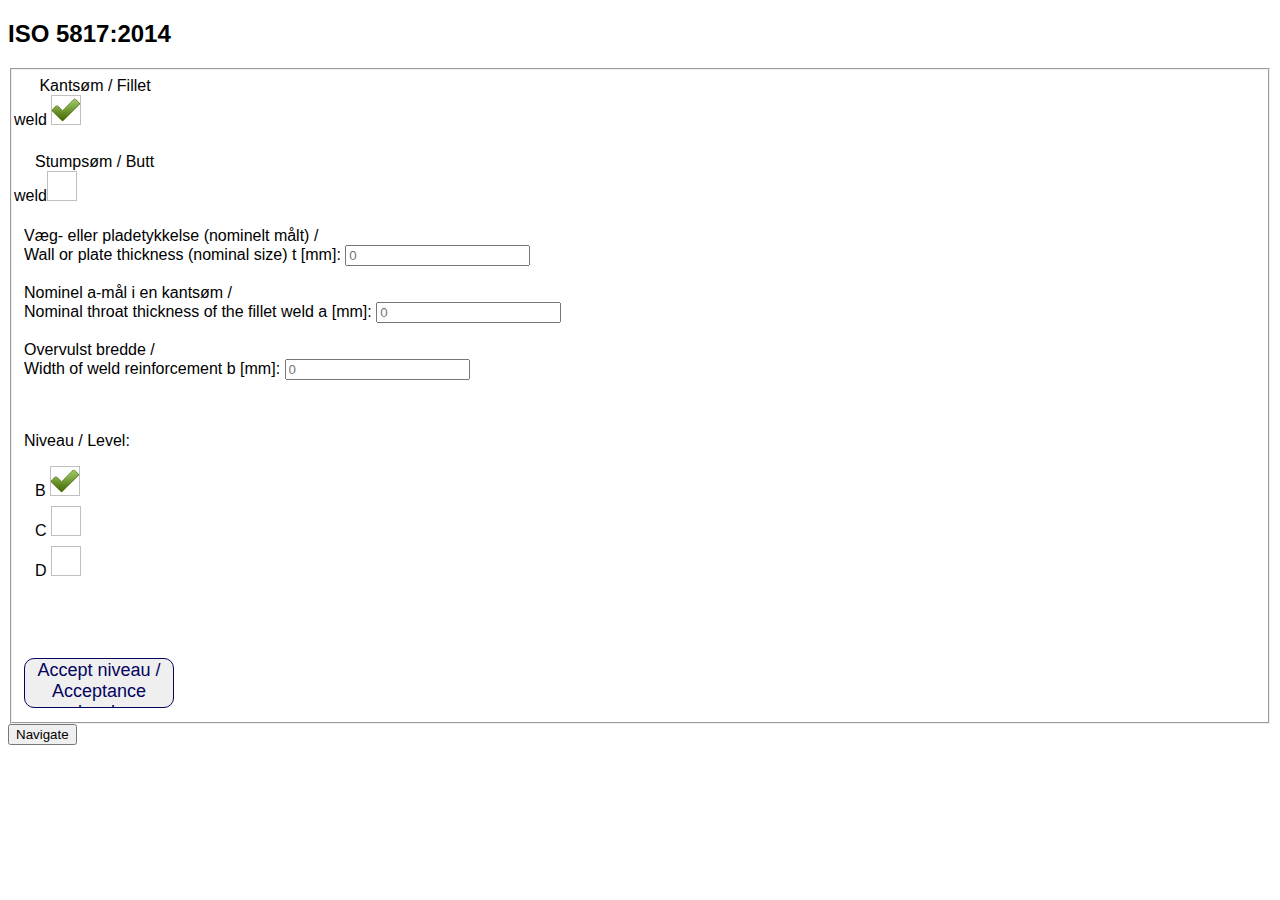
<file: index.html>
<!DOCTYPE html>
<html lang="en">

<head>
    <meta charset="utf-8">
    <title>ISO 5817:2014 calculator</title>
    <link rel="manifest" href="manifest.webmanifest">
    <meta name="theme-color" content="#000000">
    <meta name="viewport" content="width=device-width, initial-scale=1, shrink-to-fit=no">

    <link rel="stylesheet" type="text/css" href="style.css">

</head>

<body>
    <section id="DataInput_id">
        <h2 id="id2">ISO 5817:2014</h2>
        <form id="DataForm_id">
            <fieldset>
                <!--<legend>Personal information:</legend>-->
                <div class="myFormLayout">
                    <!--I was told to remove these two, cause they aren't relevant "yet"
                    <div class="mydict">
                        <div>
                            <label>
                                <input type="radio" name="Material" value="Aluminum" checked>
                                <span>Aluminum</span>
                            </label>
                            <label>
                                <input type="radio" name="Material" value="Steel">
                                <span>Steel</span>
                            </label>
                        </div>-->
                    </div>
                    <div class="options">
                        <label for="filletweld" title="Kantsøm / Fillet weld"><input type="radio" id="filletweld" name="weld" value="filletweld" checked /> Kantsøm / Fillet weld <img /></label> 
                        <br>
                        <br>
                        <label for="buttweld"><input type="radio" id="buttweld" name="weld" value="buttweld" />Stumpsøm / Butt weld<img /></label>
                    </div>
                    <br>
                    <br>
                    <label for="PlateT_id">Væg- eller pladetykkelse (nominelt målt) / <br>Wall or plate thickness (nominal size) t [mm]:</label>
                    <input type="number" name="PlateT" id="PlateT_id" placeholder="0" step="0.1">
                    <br>
                    <br>
                    <label id="buttWeldHide" for="WeldT_id">Nominel a-mål i en kantsøm / <br>Nominal throat thickness of the fillet weld a [mm]:</label>
                    <input id="buttWeldHide" type="number" name="WeldT" id="WeldT_id" placeholder="0" step="0.1">
                    <br>
                    <br>
                     <!--I was told to remove these two, cause they aren't relevant "yet"
                    <label for="LengthOfW_id"> Length of weld l [mm]:</label>
                    <input type="number" name="WeldLength" id="LengthOfW_id" value="0" step="0.001">
                    <br>
                    <br>-->
                    <label for="WidthOfW_id">Overvulst bredde / <br>Width of weld reinforcement b [mm]:</label>
                    <input type="number" name="WeldWidth" id="WidthOfW_id" placeholder="0" step="0.1">
                    <br>
                    <br>
                    <div class="div-spacer"></div><!--Temp fix?-->
                    <div class="div-spacer"></div><!--Temp fix?-->
                    <br>
                    <div class="options">
                        <p>Niveau / Level:</p>
                        <label for="GradeB" title="B"><input type="radio" id="GradeB" name="weldGrade" value="GradeB" checked />B <img /></label> 
                        <label for="GradeC" title="C"><input type="radio" id="GradeC" name="weldGrade" value="GradeC" />C <img /></label>
                        <label for="GradeD" title="D"><input type="radio" id="GradeD" name="weldGrade" value="GradeD" />D <img /></label>
                    </div>
                    <br><br>
                    <div class="div-spacer"></div><!--Temp fix?--><br><br>
                    <button class="calc" id="gradeWeld" type="button"><span>Accept niveau / Acceptance level:</span></button>
                    <!--From Uiverse.io by alexruix 
                    Will probably throw this in front of the form when you hit *grade*
                    <div class="loader">
                    <span class="loader-text">loading</span>
                    <span class="load"></span>
                    </div>
                    -->
                </div>
            </fieldset>
        </form>
    </section>

    <script type="module" src="js/frontend.js"></script>
</body>
<footer>
    <button class="Navigate" id="toInfo" type="button">Navigate</button>  
</footer>
</html>
</file>
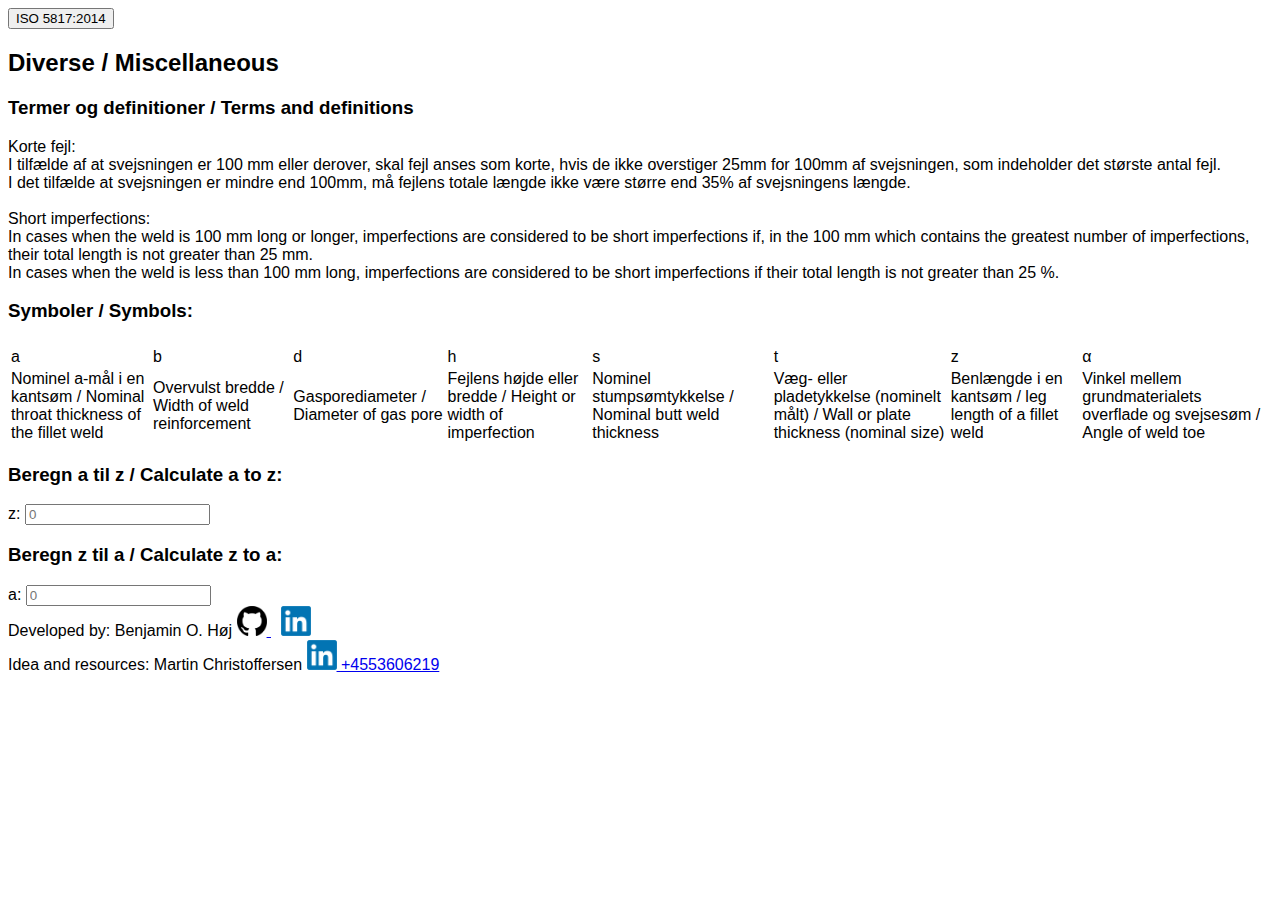
<file: info.html>
<!DOCTYPE html>
<html lang="en">

<head>
    <meta charset="utf-8">
    <title>ISO10675 calculator</title>
    <link rel="manifest" href="manifest.webmanifest">
    <meta name="theme-color" content="#000000">
    <meta name="viewport" content="width=device-width, initial-scale=1, shrink-to-fit=no">

    <link rel="stylesheet" type="text/css" href="style.css">

</head>

<body>
    <section id="DataInput_id">
        <button id="Back" type="button"><span>ISO 5817:2014<span></button>
        <h2 id="id2">Diverse / Miscellaneous</h2>
    <h3>Termer og definitioner / Terms and definitions</h3>
    Korte fejl:<br> 
    I tilfælde af at svejsningen er 100 mm eller derover, skal fejl anses som korte, hvis de ikke overstiger 25mm
    for 100mm af svejsningen, som indeholder det største antal fejl. <br>
    I det tilfælde at svejsningen er mindre end 100mm, må fejlens totale længde ikke være større end 35%
    af svejsningens længde.<br><br>
    Short imperfections:<br>
    In cases when the weld is 100 mm long or longer, imperfections are considered to be short imperfections if, in
    the 100 mm which contains the greatest number of imperfections, their total length is not greater than 25 mm.<br>
    In cases when the weld is less than 100 mm long, imperfections are considered to be short imperfections if
    their total length is not greater than 25 %.

    <h3>Symboler / Symbols:</h3>
    <table>
        <tr>
          <th></th>
          <th></th>
        </tr>
        <tr>
          <td>a</td>
          <td>b</td>
          <td>d</td>
          <td>h</td>
          <td>s</td>
          <td>t</td>
          <td>z</td>
          <td>&alpha;</td>
        </tr>
        <tr>
            <td>Nominel a-mål i en kantsøm / Nominal throat thickness of the fillet weld</td>
            <td>Overvulst bredde / Width of weld reinforcement</td>
            <td>Gasporediameter / Diameter of gas pore</td>
          <td>Fejlens højde eller bredde / Height or width of imperfection</td>
          <td>Nominel stumpsømtykkelse / Nominal butt weld thickness</td>
          <td>Væg- eller pladetykkelse (nominelt målt) / Wall or plate thickness (nominal size)</td>
          <td>Benlængde i en kantsøm / leg length of a fillet weld</td>
          <td>Vinkel mellem grundmaterialets overflade og svejsesøm / Angle of weld toe</td>
        </tr>
      </table>
      <h3>Beregn a til z / Calculate a to z:</h3> 
      <label for="ZValue">z:</label>
      <input type="number" name="ValueZ" id="ZValue" placeholder="0" step="0.1">
      <h3>Beregn z til a / Calculate z to a:</h3> 
      <label for="AValue">a:</label>
      <input type="number" name="ValueA" id="AValue" placeholder="0" step="0.1">
    </section>

    <script type="module" src="js/calc.js"></script>
</body>
<footer>
    Developed by: Benjamin O. Høj
    <a class="github" target="_blank" rel="noopener noreferrer" href="https://github.com/Benj1x">
        <img src="imgs/githubLogo.png" alt="Github logo" width="30px" height="30" />
    </a>
    <a class="linkedin" target="_blank" rel="noopener noreferrer" href="https://www.linkedin.com/in/benjamin-h%C3%B8j-1106b91bb/">
        <img src="imgs/LinkedInLogo.png" alt="LinkedIn logo" width="30px" height="30" />
    </a>
    <br>
    Idea and resources: Martin Christoffersen
    <a class="linkedin" target="_blank" rel="noopener noreferrer" href="https://www.linkedin.com/in/martin-christoffersen-26088842/">
        <img src="imgs/LinkedInLogo.png" alt="LinkedIn logo" width="30px" height="30" />
    </a>
    <a target="_blank" rel="noopener noreferrer" href="tel:+4553606219">+4553606219
    </a>  
</footer>
</html>
</file>
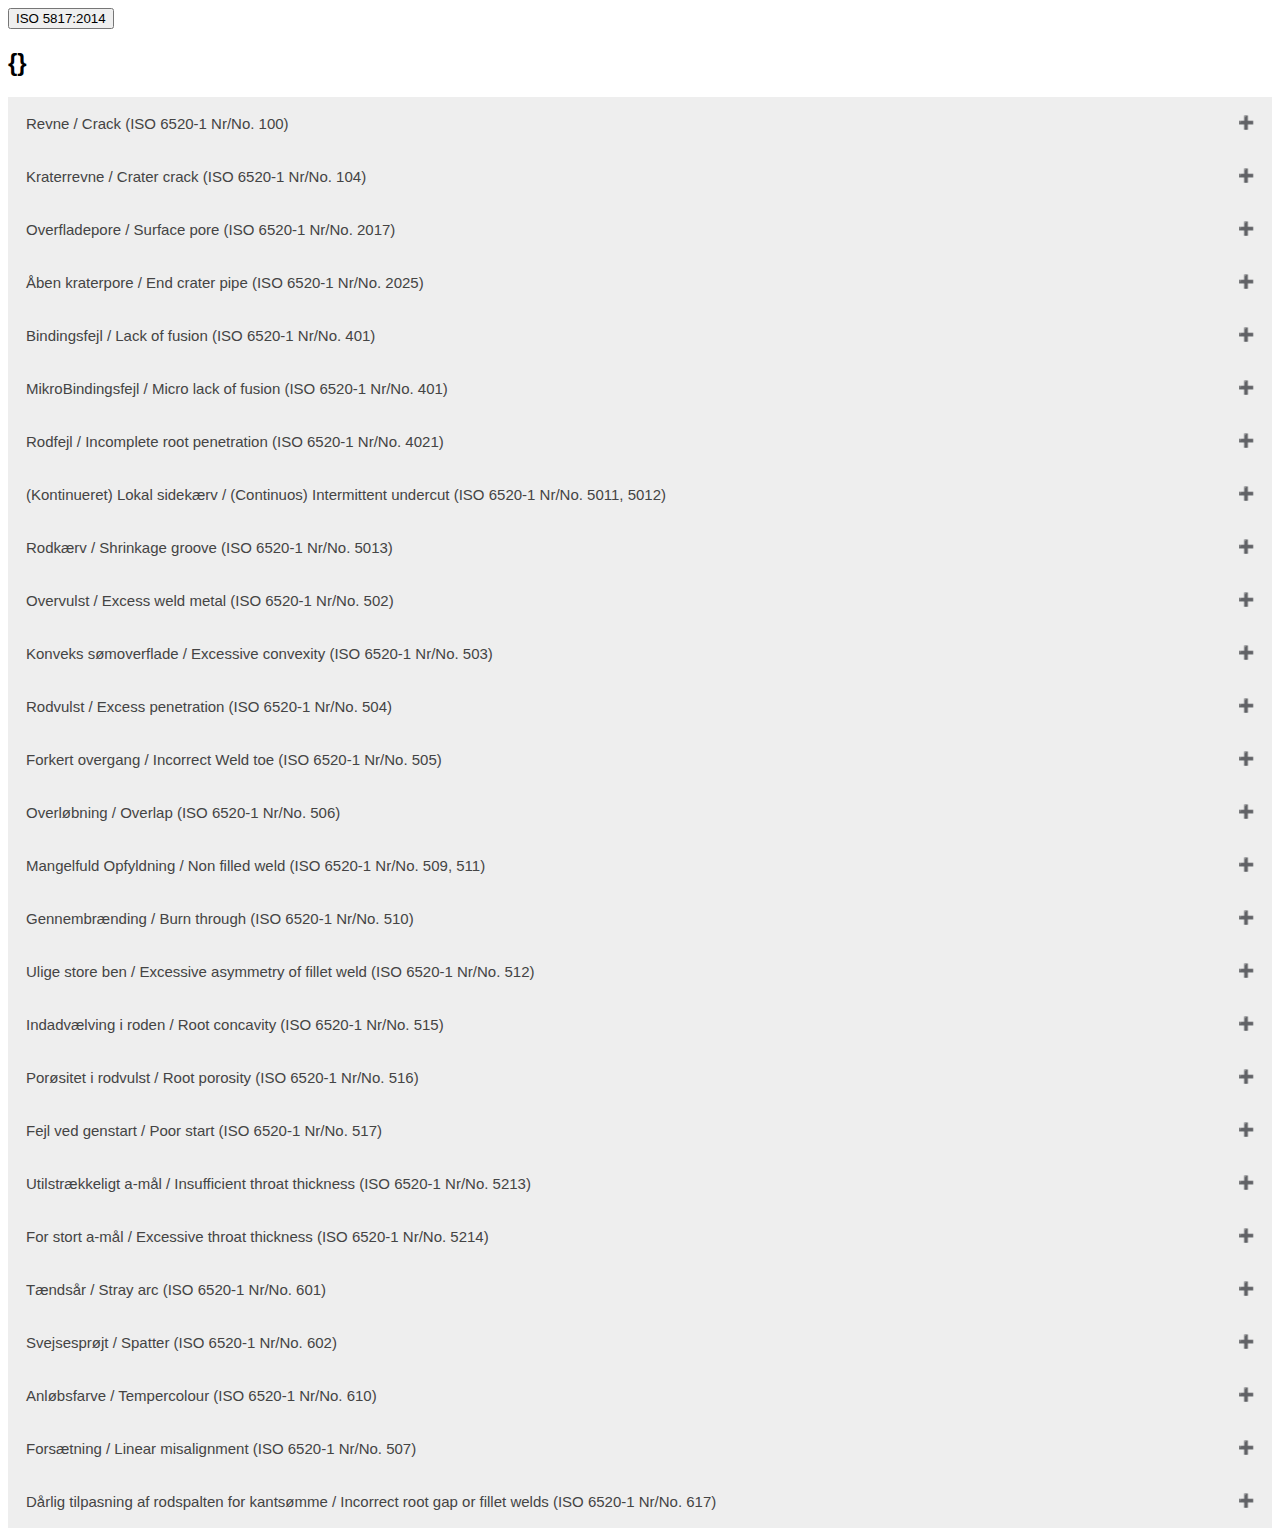
<file: results.html>
<!DOCTYPE html>
<html lang="en">

<head>
    <meta charset="utf-8">
    <title>ISO10675 calculator</title>
    <meta name="theme-color" content="#000000">
    <meta name="viewport" content="width=device-width, initial-scale=1, shrink-to-fit=no">

    <link rel="stylesheet" type="text/css" href="style.css">

</head>

<body>
    <button id="Back" type="button"><span>ISO 5817:2014<span></button>
    <section id="DataInput_id">
        <h2 id="results">{}</h2>
        <button type="button" class="collapsible">Revne / Crack (ISO 6520-1 Nr/No. 100)</button>
        <div class="content">
        <p id="Crack">If you are seeing this text, it means something went wrong :(</p>
        </div>
        <button type="button" class="collapsible">Kraterrevne / Crater crack (ISO 6520-1 Nr/No. 104)</button>
        <div class="content">
        <p id="CraterCrack">If you are seeing this text, it means something went wrong :(</p>
        <img src="imgs/remarks/CraterCrack.png" alt="Crater Crack remarks" width="247px" height="272px"/>
        </div>
        <button type="button" class="collapsible">Overfladepore / Surface pore (ISO 6520-1 Nr/No. 2017)</button>
        <div class="content">
        <p id="SurfacePore">If you are seeing this text, it means something went wrong :(</p>
        <p>Maks. dimension af en enkelt pore: s=stumpsøm a=kantsøm / Maximum dimension of a single for: s=butt weld a=fillet weld</p>
        </div>
        <button type="button" class="collapsible">Åben kraterpore / End crater pipe (ISO 6520-1 Nr/No. 2025)</button>
        <div class="content">
        <p id="EndCraterPipe">If you are seeing this text, it means something went wrong :(</p>
        <img src="imgs/remarks/EndCraterPipe.png" alt="Crater Crack remarks" width="358px" height="175px"/>
        </div>
        <button type="button" class="collapsible">Bindingsfejl / Lack of fusion (ISO 6520-1 Nr/No. 401)</button>
        <div class="content">
        <p id="LackOfFusion">If you are seeing this text, it means something went wrong :(</p>
        </div>
        <button type="button" class="collapsible">MikroBindingsfejl / Micro lack of fusion (ISO 6520-1 Nr/No. 401)</button>
        <div class="content">
        <p id="MLackOfFusion">If you are seeing this text, it means something went wrong :(</p>
        <p>Mikrobindingsfejl kun detekterbare ved mikroundersøglse / Only detected by micro examination</p>
        </div>
        <button type="button" class="collapsible">Rodfejl / Incomplete root penetration (ISO 6520-1 Nr/No. 4021)</button>
        <div class="content">
        <p id="IncompleteRPen">If you are seeing this text, it means something went wrong :(</p>
        <img src="imgs/remarks/IncompleteRPen.png" alt="Crater Crack remarks" width="358px" height="119px"/>
        </div>
        <button type="button" class="collapsible">(Kontinueret) Lokal sidekærv / (Continuos) Intermittent undercut (ISO 6520-1 Nr/No. 5011, 5012)</button>
        <div class="content">
        <p id="InterUcut">If you are seeing this text, it means something went wrong :(</p>
        <img src="imgs/remarks/InterUcut.png" alt="Crater Crack remarks" width="354px" height="239px"/>
        </div>
        <button type="button" class="collapsible">Rodkærv / Shrinkage groove (ISO 6520-1 Nr/No. 5013)</button>
        <div class="content">
        <p id="ShrinkGroove">If you are seeing this text, it means something went wrong :(</p>
        <p>Kun korte fejl / Only to short imperfections</p>
        <img src="imgs/remarks/InterUcut.png" alt="Crater Crack remarks" width="363px" height="108px"/>
        </div>
        <button type="button" class="collapsible">Overvulst / Excess weld metal (ISO 6520-1 Nr/No. 502)</button>
        <div class="content">
        <p id="ExcessWeld">If you are seeing this text, it means something went wrong :(</p>
        <img src="imgs/remarks/ExcessWeld.png" alt="Crater Crack remarks" width="356px" height="198px"/>
        </div>
        <button type="button" class="collapsible">Konveks sømoverflade / Excessive convexity (ISO 6520-1 Nr/No. 503)</button> <!-- TODO: MISSING REMARK-->
        <div class="content">
        <p id="ExcessConvex">If you are seeing this text, it means something went wrong :(</p>
        <img src="imgs/remarks/ExcessConvex.png" alt="Crater Crack remarks" width="356px" height="267px"/>
        </div>
        <button type="button" class="collapsible">Rodvulst / Excess penetration (ISO 6520-1 Nr/No. 504)</button>
        <div class="content">
        <p id="ExcessPen">If you are seeing this text, it means something went wrong :(</p>
        <img src="imgs/remarks/ExcessPen.png" alt="Crater Crack remarks" width="366px" height="339px"/>
        </div>
        <button type="button" class="collapsible">Forkert overgang / Incorrect Weld toe (ISO 6520-1 Nr/No. 505)</button>
        <div class="content">
        <p id="IncorrectWToe">If you are seeing this text, it means something went wrong :(</p>
        <img src="imgs/remarks/IncorrectWToe.png" alt="Crater Crack remarks" width="348px" height="242px"/>
        </div>
        <button type="button" class="collapsible">Overløbning / Overlap (ISO 6520-1 Nr/No. 506)</button>
        <div class="content">
        <p id="Overlap">If you are seeing this text, it means something went wrong :(</p>
        <img src="imgs/remarks/Overlap.png" alt="Crater Crack remarks" width="357px" height="242px"/>
        </div>
        <button type="button" class="collapsible">Mangelfuld Opfyldning / Non filled weld (ISO 6520-1 Nr/No. 509, 511)</button>
        <div class="content">
        <p id="NonFW">If you are seeing this text, it means something went wrong :(</p>
        <img src="imgs/remarks/NonFW.png" alt="Crater Crack remarks" width="359px" height="203px"/>
        <p>*Korte fejl / *applies only to short imperfections</p>
        </div>
        <button type="button" class="collapsible">Gennembrænding / Burn through (ISO 6520-1 Nr/No. 510)</button>
        <div class="content">
        <p id="BurnThrough">If you are seeing this text, it means something went wrong :(</p>
        </div>
        <button type="button" class="collapsible">Ulige store ben / Excessive asymmetry of fillet weld (ISO 6520-1 Nr/No. 512)</button>
        <div class="content">
        <p id="ExcessAsymmFW">If you are seeing this text, it means something went wrong :(</p>
        <img src="imgs/remarks/ExcessAsymmFW.png" alt="Crater Crack remarks" width="359px" height="203px"/>
        </div>
        <button type="button" class="collapsible">Indadvælving i roden / Root concavity (ISO 6520-1 Nr/No. 515)</button><!-- TODO: MISSING REMARK-->
        <div class="content">
        <p id="RootConcav">If you are seeing this text, it means something went wrong :(</p>
        <img src="imgs/remarks/RootConcav.png" alt="Crater Crack remarks" width="359px" height="107px"/>
        </div>
        <button type="button" class="collapsible">Porøsitet i rodvulst / Root porosity (ISO 6520-1 Nr/No. 516)</button>
        <div class="content">
        <p id="RootPoro">If you are seeing this text, it means something went wrong :(</p>
        <p>Svampelignende udseende af svejseroden i svejsemetallet på grund af bobler i svejsemetallet ved størkningen. / Spongy formation at the root of a weld due to bubbling of the weld metal at the moment of solidification</p>
        </div>
        <button type="button" class="collapsible">Fejl ved genstart / Poor start (ISO 6520-1 Nr/No. 517)</button>
        <div class="content">
        <p id="PoorStart">If you are seeing this text, it means something went wrong :(</p>
        </div>
        <button type="button" class="collapsible">Utilstrækkeligt a-mål / Insufficient throat thickness (ISO 6520-1 Nr/No. 5213)</button>
        <div class="content">
        <p id="InsuffTT">If you are seeing this text, it means something went wrong :(</p>
        <img src="imgs/remarks/InsuffTT.png" alt="Crater Crack remarks" width="354px" height="316px"/>
        </div>
        <button type="button" class="collapsible">For stort a-mål / Excessive throat thickness (ISO 6520-1 Nr/No. 5214)</button>
        <div class="content">
        <p id="ExcessTT">If you are seeing this text, it means something went wrong :(</p>
        <img src="imgs/remarks/ExcessTT.png" alt="Crater Crack remarks" width="359px" height="312px"/>
        </div>
        <button type="button" class="collapsible">Tændsår / Stray arc (ISO 6520-1 Nr/No. 601)</button>
        <div class="content">
        <p id="StrayArc">If you are seeing this text, it means something went wrong :(</p>
        </div>
        <button type="button" class="collapsible">Svejsesprøjt / Spatter (ISO 6520-1 Nr/No. 602)</button>
        <div class="content">
        <p id="Spatter">If you are seeing this text, it means something went wrong :(</p>
        </div>
        <button type="button" class="collapsible">Anløbsfarve / Tempercolour (ISO 6520-1 Nr/No. 610)</button>
        <div class="content">
        <p id="TemperColour">If you are seeing this text, it means something went wrong :(</p>
        </div>
        <button type="button" class="collapsible">Forsætning / Linear misalignment (ISO 6520-1 Nr/No. 507)</button>
        <div class="content">
        <p id="LinearMis">If you are seeing this text, it means something went wrong :(</p>
        </div>
        <button type="button" class="collapsible">Dårlig tilpasning af rodspalten for kantsømme / Incorrect root gap or fillet welds (ISO 6520-1 Nr/No. 617)</button>
        <div class="content">
        <p id="IncorrRootGapOrFW">If you are seeing this text, it means something went wrong :(</p>
        <img src="imgs/remarks/IncorrRootGapOrFW.png" alt="Crater Crack remarks" width="342px" height="244px"/>

        </div>
    </section>
    

    <script type="module" src="js/results.js"></script>
</body>

</html>
</file>
<file: style.css>
body{
  font-family: Arial, Helvetica, sans-serif;
}

.setHidden{
  visibility: collapse;
}

header{
  height: 50px;
  background-color: oldlace;
  font-size: 40px;
  font-style: oblique;
  font-weight: bold;
  /* text-align: center; */
  color:darkgreen;
  padding: 10px;
}
nav{
  background-color: oldlace;
  padding: 10px;
}
nav button {
   width: 150px;
   height: 50px;
   font-size: 16px; 
}
section {
  background-color: white;
}
#id1, h1 {
    background-color: aquamarine;
}
.myH1 {
    background-color: lightgreen;
}
output {
display: block;
    /* width: 300px; */
    border: 2px solid green;
    padding: 5px;
    padding-left: 12px;
    margin: 2px;
}
#error_id {
  display: block;
      /* width: 300px; */
      border: 2px solid red;
      padding: 5px;
      padding-left: 12px;
      margin: 2px;
  }

.myFormLayout {
    display: grid;
    grid-template-columns: [labels] auto [controls] 100px [txt] 120px [rest]1fr;
      grid-auto-flow: row;
      grid-gap: .8em;
}
/*
.myFormLayout>fieldset {
  grid-column: span 4;
}
*/
/*.some-form__fields {
  display: contents;
}
*/
.myFormLayout> legend,  
.myFormLayout> label  {
    grid-column: labels;
    grid-row: auto;
}
.myFormLayout>input[type=submit],
.myFormLayout>input[type=number]
{
    grid-column: controls;
    grid-row: auto;
}
.myFormLayout>input[type=radio]
{
    grid-column: controls;
    grid-row: auto;
    float: left;
}
.myFormLayout >input[type=mail]{
  grid-column: controls / span 2;
  grid-row: auto;
}
.myFormLayout >input[type=text]{
    grid-column: controls ;
    grid-row: auto;
}
/*
.myFormLayout output{
    grid-column: labels / span 4;
    grid-row: auto;
}
*/

.github {
  top: 0px;
  position: relative;
  left: 0px;
  margin-right: 10px;
}

.linkedin {
  top: 0px;
  position: relative;
  left: 0px;
}

.scoretable {
    font-family: Arial, Helvetica, sans-serif;
    border-collapse: collapse;
    border: 2px solid green;;
    color: black;
}
.scoretable.greyed {
  color: lightgray;
}
.scoretable td{
    border: 1px solid green;
    padding:6px;
    height:25px;
  }

.scoretable .row-fill {
    background-color:#a1dfa3;
    border: 2px solid green;;
    padding: 8px;
}  

.scoretable .right-text {
    text-align: right;
}
.scoretable .right-left {
    text-align: left;
}
/*
  .scoretable tr:nth-child(even){background-color: #f2f2f2;}
*/
.scoretable tr:hover {background-color: #ddd;}
  
.scoretable th {
    padding-top: 12px;
    padding-bottom: 12px;
    text-align: center;
    background-color: white;
    color: green;
    border: 2px solid green;
    padding:6px;
    margin: 10px;
    top: 10px;
  }
.table_id { 
    display: inline-block;
    background-color:burlywood;
    width:250px;
    height:70px;
  }
/* find column with dices; exemplifies advanced query selector */
.scoretable>thead>tr:nth-child(2)>th:nth-child(2){
 min-width: 140px;
 text-align: center;
}
.scoretable>tbody>tr>td:nth-child(2){
    text-align: right;
}
.scoretable>tbody>tr>td:nth-child(1){
    text-align: right;
}

/*Fancy CSS*/
/*Collapsible menu*/
/* Style the button that is used to open and close the collapsible content */
.collapsible {
  background-color: #eee;
  color: #444;
  cursor: pointer;
  padding: 18px;
  width: 100%;
  border: none;
  text-align: left;
  outline: none;
  font-size: 15px;
}

/* Add a background color to the button if it is clicked on (add the .active class with JS), and when you move the mouse over it (hover) */
.active, .collapsible:hover {
  background-color: #ccc;
}

/* Style the collapsible content. Note: hidden by default */
.content {
  padding: 0 18px;
  background-color: white;
  max-height: 0;
  overflow: hidden;
  transition: max-height 0.2s ease-out;
}
.collapsible:after {
  content: '\02795'; /* Unicode character for "plus" sign (+) */
  font-size: 13px;
  color: white;
  float: right;
  margin-left: 5px;
}

.active:after {
  content: "\2796"; /* Unicode character for "minus" sign (-) */
}

/*Button*/
/* From uiverse.io by @Ali-Tahmazi99 */
/*I did change the colors*/
button.calc {
  display: inline-block;
  width: 150px;
  height: 50px;
  border-radius: 10px;
  border: 1px solid #03045e;
  position: relative;
  overflow: hidden;
  transition: all 0.5s ease-in;
  z-index: 1;
 }
 
 button.calc::before,
 button.calc::after {
  content: '';
  position: absolute;
  top: 0;
  width: 0;
  height: 100%;
  transform: skew(15deg);
  transition: all 0.5s;
  overflow: hidden;
  z-index: -1;
 }
 
 button.calc::before {
  left: -10px;
  background: #002363;
 }
 
 button.calc::after {
  right: -10px;
  background: #fc0000;
 }
 
 button.calc:hover::before,
 button.calc:hover::after {
  width: 58%;
 }
 
 button:hover.calc span {
  color: #9f97c5;
  transition: 0.3s;
 }
 
 button.calc span {
  color: #03045e;
  font-size: 18px;
  transition: all 0.3s ease-in;
 }
 /*Fancy radio for grade + seam*/
 /* From stackoverflow by https://stackoverflow.com/a/19273941 */
 div.options > label > input {
	visibility: hidden;
}

div.options > label {
	display: block;
	margin: 0 0 0 -10px;
	padding: 0 0 20px 0;  
	height: 20px;
	width: 150px;
}

div.options > label > img {
	display: inline-block;
	padding: 0px;
	height:30px;
	width:30px;
	background: none;
}

div.options > label > input:checked +img {  
	background: url(imgs/checkmark.png);
	background-repeat: no-repeat;
	background-position:center center;
	background-size:30px 30px;
}
 
/*Fancy radio, instead of button for material*/
/* From Uiverse.io by Pradeepsaranbishnoi */
:focus {
  outline: 0;
  border-color: #2260ff;
  box-shadow: 0 0 0 4px #b5c9fc;
}

.mydict div {
  display: flex;
  flex-wrap: wrap;
  margin-top: 0.5rem;
  justify-content: center;
}

.mydict input[type="radio"] {
  clip: rect(0 0 0 0);
  clip-path: inset(100%);
  height: 1px;
  overflow: hidden;
  position: absolute;
  white-space: nowrap;
  width: 1px;
}

.mydict input[type="radio"]:checked + span {
  box-shadow: 0 0 0 0.0625em #0043ed;
  background-color: #dee7ff;
  z-index: 1;
  color: #0043ed;
}

label span {
  display: block;
  cursor: pointer;
  background-color: #fff;
  padding: 0.375em .75em;
  position: relative;
  margin-left: .0625em;
  box-shadow: 0 0 0 0.0625em #b5bfd9;
  letter-spacing: .05em;
  color: #3e4963;
  text-align: center;
  transition: background-color .5s ease;
}

label:first-child span {
  border-radius: .375em 0 0 .375em;
}

label:last-child span {
  border-radius: 0 .375em .375em 0;
}

/*Loader*/
/* From Uiverse.io by alexruix */ 
.loader {
  width: 80px;
  height: 50px;
  position: relative;
}

.loader-text {
  position: absolute;
  top: 0;
  padding: 0;
  margin: 0;
  color: #C8B6FF;
  animation: text_713 3.5s ease both infinite;
  font-size: .8rem;
  letter-spacing: 1px;
}

.load {
  background-color: #9A79FF;
  border-radius: 50px;
  display: block;
  height: 16px;
  width: 16px;
  bottom: 0;
  position: absolute;
  transform: translateX(64px);
  animation: loading_713 3.5s ease both infinite;
}

.load::before {
  position: absolute;
  content: "";
  width: 100%;
  height: 100%;
  background-color: #D1C2FF;
  border-radius: inherit;
  animation: loading2_713 3.5s ease both infinite;
}

@keyframes text_713 {
  0% {
    letter-spacing: 1px;
    transform: translateX(0px);
  }

  40% {
    letter-spacing: 2px;
    transform: translateX(26px);
  }

  80% {
    letter-spacing: 1px;
    transform: translateX(32px);
  }

  90% {
    letter-spacing: 2px;
    transform: translateX(0px);
  }

  100% {
    letter-spacing: 1px;
    transform: translateX(0px);
  }
}

@keyframes loading_713 {
  0% {
    width: 16px;
    transform: translateX(0px);
  }

  40% {
    width: 100%;
    transform: translateX(0px);
  }

  80% {
    width: 16px;
    transform: translateX(64px);
  }

  90% {
    width: 100%;
    transform: translateX(0px);
  }

  100% {
    width: 16px;
    transform: translateX(0px);
  }
}

@keyframes loading2_713 {
  0% {
    transform: translateX(0px);
    width: 16px;
  }

  40% {
    transform: translateX(0%);
    width: 80%;
  }

  80% {
    width: 100%;
    transform: translateX(0px);
  }

  90% {
    width: 80%;
    transform: translateX(15px);
  }

  100% {
    transform: translateX(0px);
    width: 16px;
  }
}
</file>
